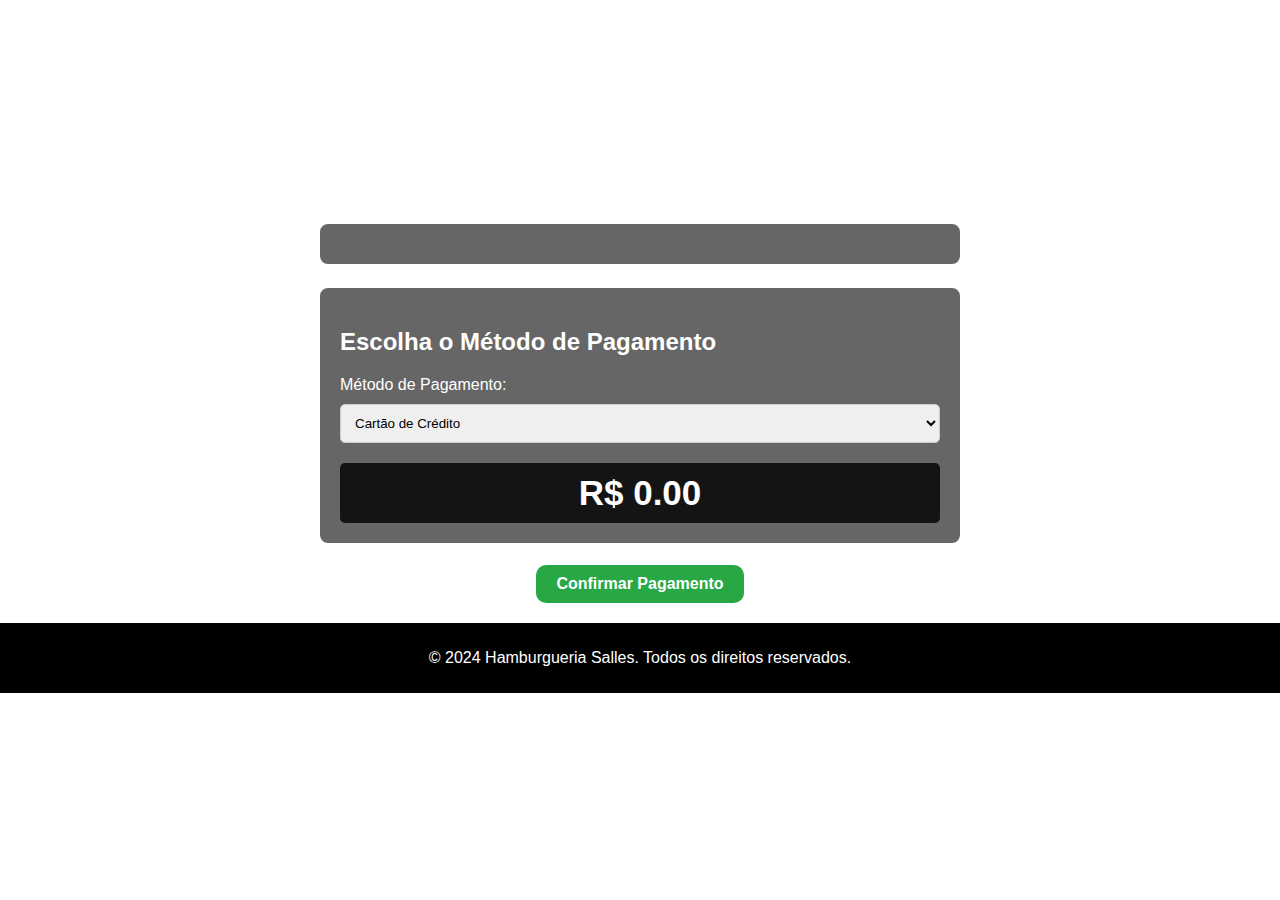
<file: pag.html>
<!DOCTYPE html>
<html lang="pt-br">
<head>
  <meta charset="UTF-8">
  <meta name="viewport" content="width=device-width, initial-scale=1.0">
  <title>Página de Pagamento - Hamburgueria</title>
  <link rel="stylesheet" href="card.css">
</head>
<body>
  <header class="header-box">
    <h1 class="name">Pagamento - Hamburgueria Salles</h1>  
  </header>


  <section id="paymentSection">
    <h2 class="revise">Revise seus itens</h2>
    <ul id="checkoutItems"></ul>
  
    <div id="paymentContainer">
      <h2>Escolha o Método de Pagamento</h2>
      <label class="metodo" for="paymentMethod">Método de Pagamento:</label>
      <select id="paymentMethod" onchange="togglePaymentFields()">
        <option value="credit">Cartão de Crédito</option>
        <option value="debit">Cartão de Débito</option>
        <option value="pix">PIX</option>
      </select>
  
      <div id="cardFields" class="hidden">
        <label for="cardNumber">Número do Cartão:</label>
        <input type="text" id="cardNumber" placeholder="0000 0000 0000 0000" maxlength="19">  
      
        <label for="cardExpiry">Validade (MM/AA):</label>
        <input type="text" id="cardExpiry" placeholder="MM/AA" maxlength="5"> 
      
        <label for="cardCVC">CVV:</label>
        <input type="text" id="cardCVC" placeholder="123" maxlength="3"> 
      </div> 
      

    <div id="totalAmount" style="margin-top: 20px; font-size: 35px; color: white; font-weight: bold;"></div>
  </div>
  
    <div id="paymentButtonContainer">
      <button id="confirmPayment">Confirmar Pagamento</button>
    </div>
    
  </section>
  

  <footer class="footer">
    <p>© 2024 Hamburgueria Salles. Todos os direitos reservados.</p>
  </footer>

  <script src="pag.js"></script>
</body>
</html>
</file>
<file: card.css>
body {
    font-family: Arial, sans-serif;
    background-color: white;
    background-image: url(https://static.vecteezy.com/ti/vetor-gratis/t2/600523-resumo-fundo-preto-gradiente-que-parece-moderno-vetor.jpg);
    background-size: 1700px;
    margin: 0;
    padding: 0;
  }
  
  header {
    background:linear-gradient(90deg, rgba(2,0,36,1) 17%, rgba(190,26,26,1) 49%, rgba(34,26,190,1) 79%);
    color: white;
    padding: 3px;
    opacity: 100%;
  }

.header-box {
  position: relative;
  background: transparent;
  width: auto;
  height: 120px;
  border: 4px solid rgba( 255, 255, 255, .5);
  border-radius: 20px;
  display: flex;
  justify-content: center;
  align-items: center;
  backdrop-filter: blur(10px);
}

  .name {
    text-align: center;
    margin-top: 20px;
    position: relative;
    color: #ffffff;
    opacity: 100%;
  }
  
  .lanche {
    position: relative;
    background: transparent;
    left: 600px;
    width: 110px;
    height: 40px;
    border: 4px solid rgba( 255, 255, 255, .5);
    border-radius: 20px;
    display: flex;
    justify-content: center;
    align-items: center;
    backdrop-filter: blur(10px);
  }

  .bebida {
    position: relative;
    background: transparent;
    left: 600px;
    width: 110px;
    height: 40px;
    border: 4px solid rgba( 255, 255, 255, .5);
    border-radius: 20px;
    display: flex;
    justify-content: center;
    align-items: center;
    backdrop-filter: blur(10px);
  }

  .canva {
    position: absolute;
    top: 10;
    left: 100px;
    border-radius: 10px;
    cursor: pointer;

   
  }

  .input-box {
    text-align: center;
    margin-right: 100px;
    color: #ffffff;
    border: 4px solid rgba( 255, 255, 255, .5);
    opacity: 100%;
  }
  
  a img {
    width: 40px;
    height: 40px;
    margin-right: 10px;
    margin-top: 10px;
    margin-left: 1000px;
    transition: transform 0.3s;
  }
  
  a img:hover {
    transform: scale(1.1); 
  }
  

  .footer {
    background-color: #000000;
    color: white;
    padding: 10px;
    text-align: center;
  }

  
  
  #menu {
    padding: 20px;
    text-align: center;
  }
  
  h2 {
    margin-top: 20px;
    color: #ffffff;
  }

.revise {
    margin-top: 20px;
    color: #ffffff;
    position: relative;
    background: transparent;
    left: 50%;
    transform: translateX(-50%);
    width: 225px;
    height: 40px;
    border: 4px solid rgba( 255, 255, 255, .5);
    border-radius: 20px;
    display: flex;
    text-align: center;
    justify-content: center;
    align-items: center;
    backdrop-filter: blur(10px);
  
}


.metod {
  margin-top: 20px;
  color: #ffffff;
  position: relative;
  background: transparent;
  left: 50%;
  transform: translateX(-50%);
  width: 400px;
  height: 40px;
  border: 4px solid rgba( 255, 255, 255, .5);
  border-radius: 20px;
  display: flex;
  text-align: center;
  justify-content: center;
  align-items: center;
  backdrop-filter: blur(10px);

}

.menu-item {
  display: inline-block;
  background: linear-gradient(90deg, rgb(13, 13, 14) 17%, rgb(0, 0, 0) 49%, rgba(13,13,14,1) 79%);
  color: white;
  border: 1px solid #000000;
  padding: 20px;
  width: 200px;
  text-align: center;
  margin: 10px;
  border-radius: 15px;
  transition: transform 0.3s ease, box-shadow 0.3s ease;
}

.menu-item:hover {
  transform: scale(1.05); 
  box-shadow: 0 4px 20px rgba(0, 0, 0, 0.5); 
}
  
  
  .menu-item img {
    width: 100%;
    height: 150px;
    object-fit: cover;
    border-radius: 10px;
    opacity: 100%;
  }
  
  .add-to-cart {
    padding: 10px 20px;
    background-color: #28a745;
    color: white;
    border-radius: 20px;
    border: none;
    cursor: pointer;
  }

.flz {
  color: white;
}

  .input-box {
    background: rgb(32, 32, 32);
    font-size: 30px;
  }


  #cartModal, #checkoutPage, #purchaseAnimation {
    position: fixed;
    top: 50%;
    left: 50%;
    transform: translate(-50%, -50%);
    background:linear-gradient(90deg, rgb(13, 13, 14) 17%, rgb(0, 0, 0) 49%, rgba(13,13,14,1) 79%);
    border: 5px solid #000000;
    border-radius: 20px;
    padding: 20px;
    z-index: 10;
  }
.pag {
  color: white;
}

button {
  padding: 5px 10px;
  border: none;
  cursor: pointer;
  border-radius: 5px;
  transition: background-color 0.3s;
}


button {
  background-color: #28a745;
}


#checkoutItems {
  background-color: rgba(0, 0, 0, 0.6); 
  padding: 20px; 
  border-radius: 10px; 
  border: 2px solid #ffffff; 
  max-width: 600px; 
  margin: 20px auto; 
}


#checkoutItems li {
  display: flex;
  align-items: center;
  margin-bottom: 10px;
}

#checkoutItems img {
  width: 100px; 
  height: 100px; 
  margin-right: 15px;
  border-radius: 10px; 
  border: 3px solid #111010; 
}

#checkoutItems span {
  background-color:#000000;
  color: white; 
  padding: 5px 10px;
  border-radius: 8px;
  margin-left: 10px;
  font-weight: bold; 
}

#totalAmount {
  text-align: center;
  background-color: rgba(0, 0, 0, 0.8); 
  padding: 10px; 
  border-radius: 5px;
  margin-top: 15px; 
}


#paymentContainer {
  background-color: rgba(0, 0, 0, 0.6); 
  padding: 20px; 
  border-radius: 10px; 
  border: 2px solid #ffffff; 
  max-width: 600px; 
  margin: 20px auto; 
  color: white; 
}

#paymentContainer h2, 
#paymentContainer label {
  color: white; 
}

#paymentMethod {
  padding: 10px; 
  margin-top: 10px;
  width: 100%; 
  border-radius: 5px; 
  border: 1px solid #ccc; 
}

#cardFields input {
  width: 100%; 
  padding: 10px;
  margin-top: 10px;
  border-radius: 5px;
  border: 1px solid #ccc;
  box-sizing: border-box; 
}

#confirmPayment {
  display: block;
  margin: 20px auto; 
  padding: 10px 20px;
  background-color: #28a745; 
  color: white;
  border-radius: 10px; 
  border: none;
  cursor: pointer;
  font-size: 16px;
  font-weight: bold;
}

#confirmPayment:hover {
  background-color: #1b7530; 
}



.metodo {
  color: white;
}

.obrigado {
  color: white;
}

  .itname {
    color: white;
  }
  
  .hidden {
    display: none;
  }
  
  #purchaseAnimation {
    animation: purchaseSuccess 2s;
  }
  
  @keyframes purchaseSuccess {
    0% { opacity: 0; transform: scale(0.5); }
    100% { opacity: 1; transform: scale(1); }
  }
</file>
